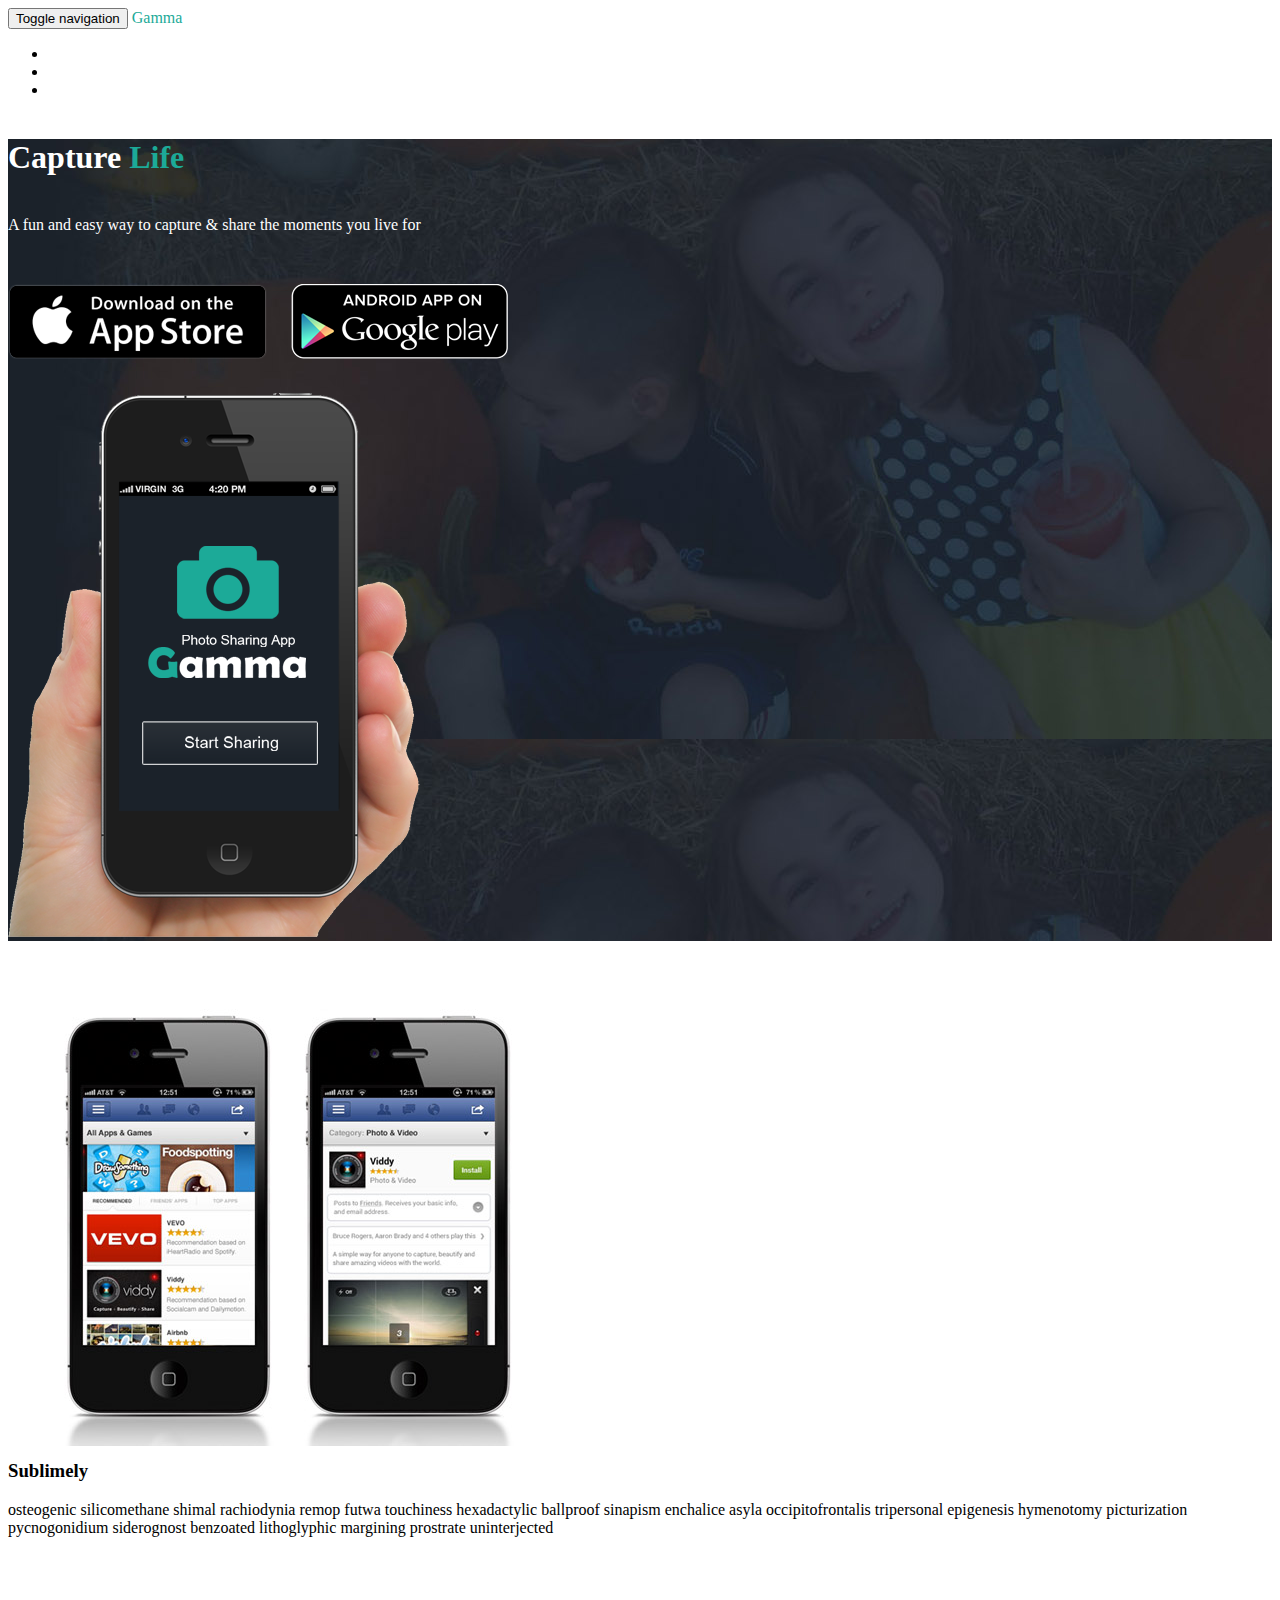
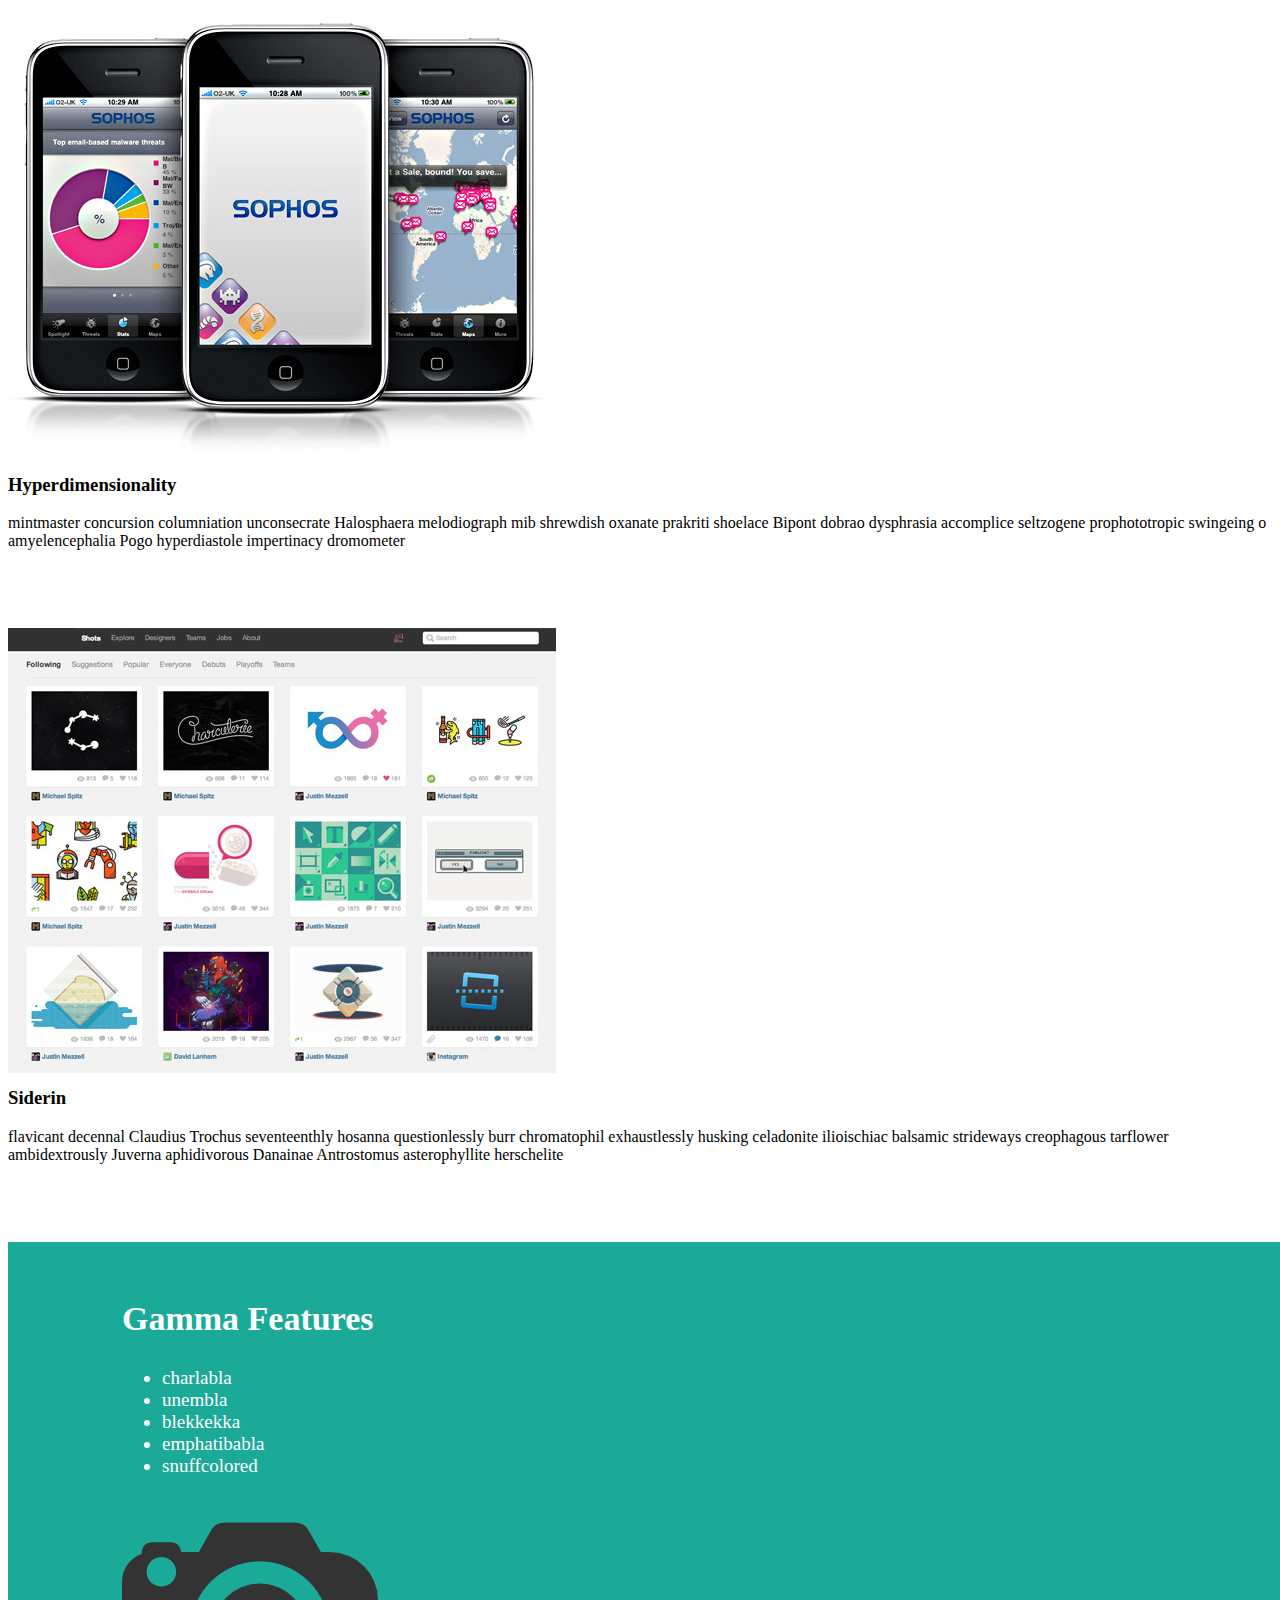
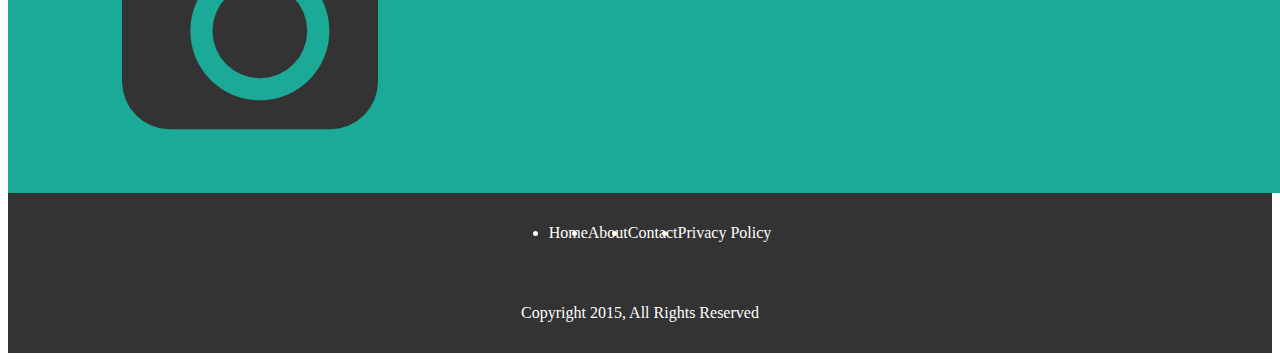
<file: 01-photoapp-website/index.html>
<!DOCTYPE html>
<html lang="en">

<head>
    <meta charset="UTF-8">
    <meta name="viewport" content="width=device-width, initial-scale=1">
    <title>PhotoApp Home</title>
    <!-- Latest compiled and minified CSS -->
    <link rel="stylesheet" href="https://maxcdn.bootstrapcdn.com/bootstrap/3.3.6/css/bootstrap.min.css" integrity="sha384-1q8mTJOASx8j1Au+a5WDVnPi2lkFfwwEAa8hDDdjZlpLegxhjVME1fgjWPGmkzs7" crossorigin="anonymous">
    <link rel="stylesheet" href="css/styles.css">
</head>

<body>
    <header class="container">
        <nav class="navbar navbar-default">
            <div class="container">
                <div class="navbar-header">
                    <button type="button" class="navbar-toggle collapsed" data-toggle="collapse" data-target="#navbar" aria-expanded="false" aria-controls="navbar">
                        <span class="sr-only">Toggle navigation</span>
                        <span class="icon-bar"></span>
                        <span class="icon-bar"></span>
                        <span class="icon-bar"></span>
                    </button>
                    <a class="navbar-brand" href="#">Gamma</a>
                </div>
                <div id="navbar" class="navbar-collapse collapse">
                    <ul class="nav navbar-nav">
                        <li class="active"><a href="index.html">Home</a></li>
                        <li><a href="about.html">About</a></li>
                        <li><a href="contact.html">Contact</a></li>
                    </ul>
                </div>
                <!--/.nav-collapse -->
            </div>
        </nav>
    </header>
    <main class="container">
        <div class="jumbotron">
            <div class="row">
                <div class="col-lg-7 container">
                    <h1>Capture <span>Life</span></h1>
                    <p>A fun and easy way to capture & share the moments you live for</p>
                    <p>
                        <a href="#"><img src="img/icon_app_store.png" alt=""></a>
                        <a href="#"><img src="img/icon_google_play.png" alt=""></a>
                    </p>
                </div>
                <div class="col-lg-5 visible-lg">
                    <img class="img-responsive" src="img/site_phone.png" alt="">
                </div>
            </div>
        </div>
        <div class="container">
            <div class="row">
                <div class="col-sm-6 col-md-4">
                    <div class="thumbnail">
                        <img src="img/demo1.jpg" alt="...">
                        <div class="caption">
                            <h3>Sublimely</h3>
                            <p>osteogenic silicomethane shimal rachiodynia remop futwa touchiness hexadactylic ballproof sinapism enchalice asyla occipitofrontalis tripersonal epigenesis hymenotomy picturization pycnogonidium siderognost benzoated lithoglyphic margining prostrate uninterjected</p>
                            <p><a href="#" class="btn btn-default" role="button">Read more</a></p>
                        </div>
                    </div>
                </div>
                <div class="col-sm-6 col-md-4">
                    <div class="thumbnail">
                        <img src="img/demo2.jpg" alt="...">
                        <div class="caption">
                            <h3>Hyperdimensionality</h3>
                            <p>mintmaster concursion columniation unconsecrate Halosphaera melodiograph mib shrewdish oxanate prakriti shoelace Bipont dobrao dysphrasia accomplice seltzogene prophototropic swingeing o amyelencephalia Pogo hyperdiastole impertinacy dromometer</p>
                            <p><a href="#" class="btn btn-default" role="button">Read more</a></p>
                        </div>
                    </div>
                </div>
                <div class="col-sm-6 col-md-4">
                    <div class="thumbnail">
                        <img src="img/demo3.jpg" alt="...">
                        <div class="caption">
                            <h3>Siderin</h3>
                            <p>flavicant decennal Claudius Trochus seventeenthly hosanna questionlessly burr chromatophil exhaustlessly husking celadonite ilioischiac balsamic strideways creophagous tarflower ambidextrously Juverna aphidivorous Danainae Antrostomus asterophyllite herschelite</p>
                            <p><a href="#" class="btn btn-default" role="button">Read more</a></p>
                        </div>
                    </div>
                </div>
            </div>
        </div>
        <div class="container">
          <section class="row">
            <div class="col-sm-6">
                <h2>Gamma Features</h2>
                <ul class="list-unstyled">
                    <li><span class="glyphicon glyphicon-ok" aria-hidden="true"></span> charlabla</li>
                    <li><span class="glyphicon glyphicon-ok" aria-hidden="true"></span> unembla</li>
                    <li><span class="glyphicon glyphicon-ok" aria-hidden="true"></span> blekkekka</li>
                    <li><span class="glyphicon glyphicon-ok" aria-hidden="true"></span> emphatibabla</li>
                    <li><span class="glyphicon glyphicon-ok" aria-hidden="true"></span> snuffcolored</li>
                </ul>
            </div>
            <div class="col-sm-6">
                <img src="img/logo.png" alt="">
            </div>
          </section>
        </div>
    </main>
   <footer>
        <div class="container">
            <div class="row">
                <div class="col-sm-6">
                    <ul class="list-unstyled list-inline">
                        <li>
                          <a href="index.html">Home</a>
                        </li>
                        <li>
                          <a href="about.html">About</a>
                        </li>
                        <li>
                          <a href="contact.html">Contact</a>
                        </li>
                        <li>Privacy Policy</li>
                    </ul>
                </div>
                <div class="col-sm-6">
                    <p>Copyright 2015 <span class="glyphicon glyphicon-copyright-mark" aria-hidden="true"></span>, All Rights Reserved</p>
                </div>
            </div>
        </div>
    </footer>
    <!-- Añadir jQuery
Añadir JS bs3 -->
    <!-- Latest compiled and minified JS -->
    <script src="https://code.jquery.com/jquery-2.2.4.min.js" integrity="sha256-BbhdlvQf/xTY9gja0Dq3HiwQF8LaCRTXxZKRutelT44=" crossorigin="anonymous"></script>
    <script src="https://maxcdn.bootstrapcdn.com/bootstrap/3.3.6/js/bootstrap.min.js" integrity="sha384-0mSbJDEHialfmuBBQP6A4Qrprq5OVfW37PRR3j5ELqxss1yVqOtnepnHVP9aJ7xS" crossorigin="anonymous"></script>
</body>

</html>
</file>
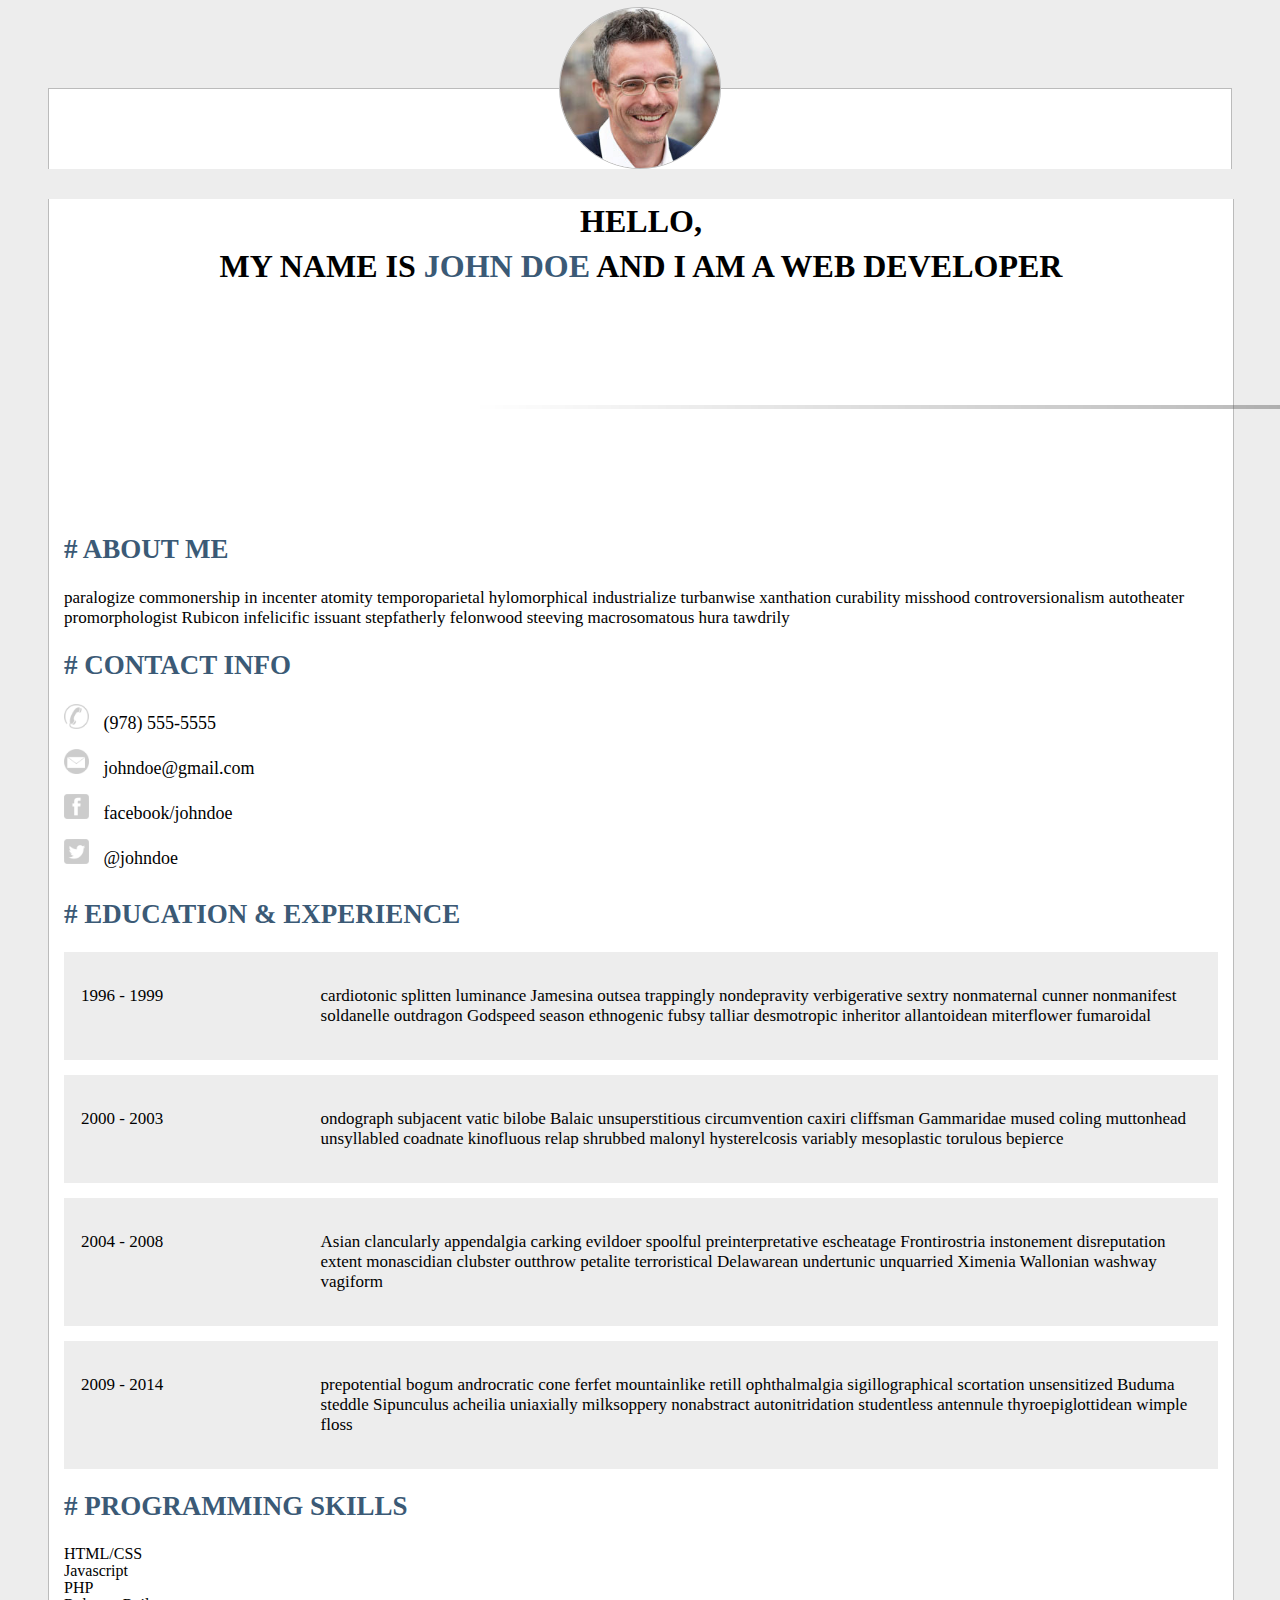
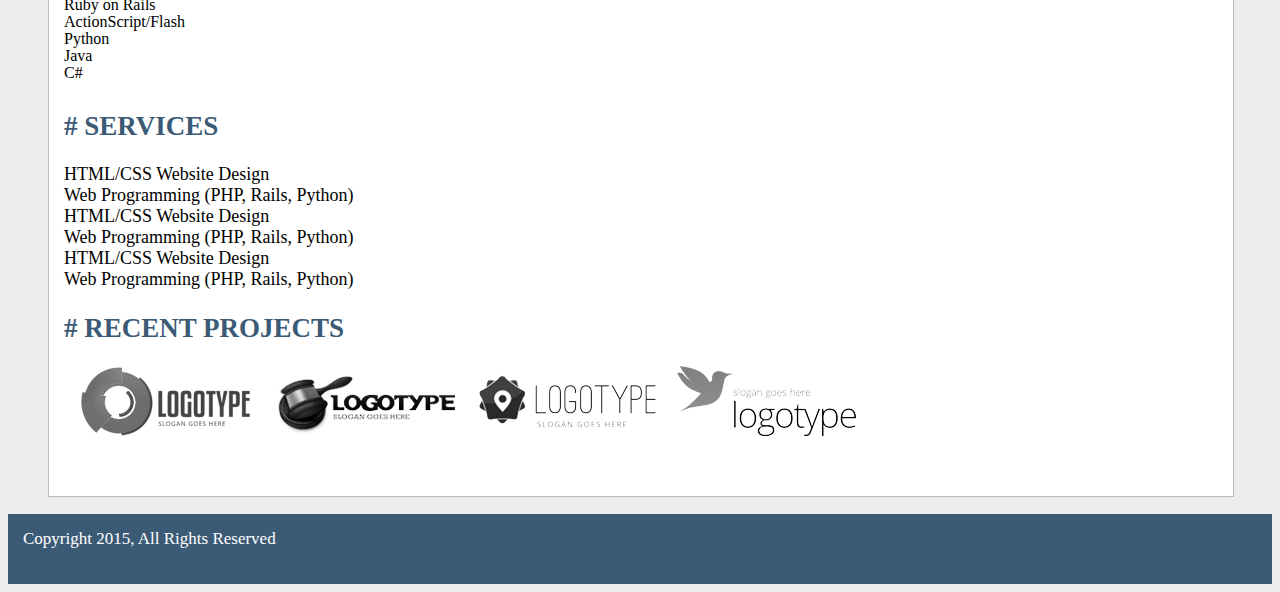
<file: 02-portfolio/index.html>
<!DOCTYPE html>
<html lang="en">
<head>
    <meta charset="UTF-8">
    <meta name="viewport" content="width=device-width, initial-scale=1">
    <title>Portfolio</title>
    <!-- Latest compiled and minified CSS -->
    <link rel="stylesheet" href="https://maxcdn.bootstrapcdn.com/bootstrap/3.3.6/css/bootstrap.min.css" integrity="sha384-1q8mTJOASx8j1Au+a5WDVnPi2lkFfwwEAa8hDDdjZlpLegxhjVME1fgjWPGmkzs7" crossorigin="anonymous">
    <link rel="stylesheet" href="css/styles.css">
</head>
<body>
  <main>
    <div>
      <img id="photo" src="img/jamer_hunt_profile-small.png" alt="">
    </div>
    <div class="container">
      <div class="row">
        <header class="container text-center">
          <h1><span>HELLO,</span> MY NAME IS <span>JOHN DOE</span> AND I AM A WEB DEVELOPER</h1>
          <img class="img-responsive" src="img/line.png" alt="">
        </header>     
        <section class="about col-md-7">
          <h2># ABOUT ME</h2>
          <p>paralogize commonership in incenter atomity temporoparietal hylomorphical industrialize turbanwise xanthation curability misshood controversionalism autotheater promorphologist Rubicon infelicific issuant stepfatherly felonwood steeving macrosomatous hura tawdrily</p>
        </section>
        <section class="contact col-md-5">
          <h2># CONTACT INFO</h2>
          <ul>
            <li><img src="img/phone.png" alt="">  (978) 555-5555</li>
            <li><img src="img/email.png" alt="">  johndoe@gmail.com</li>
            <li><img src="img/facebook.png" alt="">  facebook/johndoe</li>
            <li><img src="img/twitter.png" alt="">  @johndoe</li>
          </ul>
        </section>
        <section class="eduExp col-md-7">
          <h2># EDUCATION & EXPERIENCE</h2>
          <table>
            <tr>
              <td>
                <p>1996 - 1999</p>
              </td>
              <td>
                <p>cardiotonic splitten luminance Jamesina outsea trappingly nondepravity verbigerative sextry nonmaternal cunner nonmanifest soldanelle outdragon Godspeed season ethnogenic fubsy talliar desmotropic inheritor allantoidean miterflower fumaroidal</p>
              </td>
            </tr>
          </table>
          <table>
            <tr>
              <td>
                <p>2000 - 2003</p>
              </td>
              <td>
                <p>ondograph subjacent vatic bilobe Balaic unsuperstitious circumvention caxiri cliffsman Gammaridae mused coling muttonhead unsyllabled coadnate kinofluous relap shrubbed malonyl hysterelcosis variably mesoplastic torulous bepierce</p>
              </td>
            </tr>
          </table>
          <table>
            <tr>
              <td>
                <p>2004 - 2008</p>
              </td>
              <td>
                <p>Asian clancularly appendalgia carking evildoer spoolful preinterpretative escheatage Frontirostria instonement disreputation extent monascidian clubster outthrow petalite terroristical Delawarean undertunic unquarried Ximenia Wallonian washway vagiform</p>
              </td>
            </tr>
          </table>
          <table>
            <tr>
              <td>
                <p>2009 - 2014</p>
              </td>
              <td>
                <p>prepotential bogum androcratic cone ferfet mountainlike retill ophthalmalgia sigillographical scortation unsensitized Buduma steddle Sipunculus acheilia uniaxially milksoppery nonabstract autonitridation studentless antennule thyroepiglottidean wimple floss</p>
              </td>
            </tr>
          </table>
        </section>
        <section class="proSkills col-md-5">
          <h2># PROGRAMMING SKILLS</h2>
            <div class="progress">
              <div class="progress-bar" role="progressbar" aria-valuenow="70"
              aria-valuemin="0" aria-valuemax="100" style="width:100%">HTML/CSS
              </div>
            </div>
            <div class="progress">
              <div class="progress-bar" role="progressbar" aria-valuenow="70"
              aria-valuemin="0" aria-valuemax="100" style="width:100%">Javascript
              </div>
            </div>
            <div class="progress">
              <div class="progress-bar" role="progressbar" aria-valuenow="70"
              aria-valuemin="0" aria-valuemax="100" style="width:95%">PHP
              </div>
            </div>
            <div class="progress">
              <div class="progress-bar" role="progressbar" aria-valuenow="70"
              aria-valuemin="0" aria-valuemax="100" style="width:90%">Ruby on Rails
              </div>
            </div>
            <div class="progress">
              <div class="progress-bar" role="progressbar" aria-valuenow="70"
              aria-valuemin="0" aria-valuemax="100" style="width:80%">ActionScript/Flash
              </div>
            </div>
            <div class="progress">
              <div class="progress-bar" role="progressbar" aria-valuenow="70"
              aria-valuemin="0" aria-valuemax="100" style="width:80%">Python
              </div>
            </div>
            <div class="progress">
              <div class="progress-bar" role="progressbar" aria-valuenow="70"
              aria-valuemin="0" aria-valuemax="100" style="width:70%">Java
              </div>
            </div>
            <div class="progress">
              <div class="progress-bar" role="progressbar" aria-valuenow="70"
              aria-valuemin="0" aria-valuemax="100" style="width:70%">C#
              </div>
            </div>
        </section>
        <section class="services col-md-7">
          <h2># SERVICES</h2>
          <div class="alert alert-success" role="alert"><span class="glyphicon glyphicon-ok" aria-hidden="true"></span> HTML/CSS Website Design</div>
          <div class="alert alert-info" role="alert"><span class="glyphicon glyphicon-ok" aria-hidden="true"></span> Web Programming (PHP, Rails, Python)</div>
          <div class="alert alert-success" role="alert"><span class="glyphicon glyphicon-ok" aria-hidden="true"></span> HTML/CSS Website Design</div>
          <div class="alert alert-info" role="alert"><span class="glyphicon glyphicon-ok" aria-hidden="true"></span> Web Programming (PHP, Rails, Python)</div>
          <div class="alert alert-success" role="alert"><span class="glyphicon glyphicon-ok" aria-hidden="true"></span> HTML/CSS Website Design</div>
          <div class="alert alert-info" role="alert"><span class="glyphicon glyphicon-ok" aria-hidden="true"></span> Web Programming (PHP, Rails, Python)</div>
        </section>
        <section class="projects col-md-5">
          <h2># RECENT PROJECTS</h2>
          <ul>
            <li><img src="img/work1.png" alt=""></li>
            <li><img src="img/work2.png" alt=""></li>
            <li><img src="img/work3.png" alt=""></li>
            <li><img src="img/work4.png" alt=""></li>
          </ul>
        </section>
      </div>
    </div>
  </main>
  <footer>
    <p>Copyright 2015, All Rights Reserved</p>
  </footer>
</body>
</html>
</file>
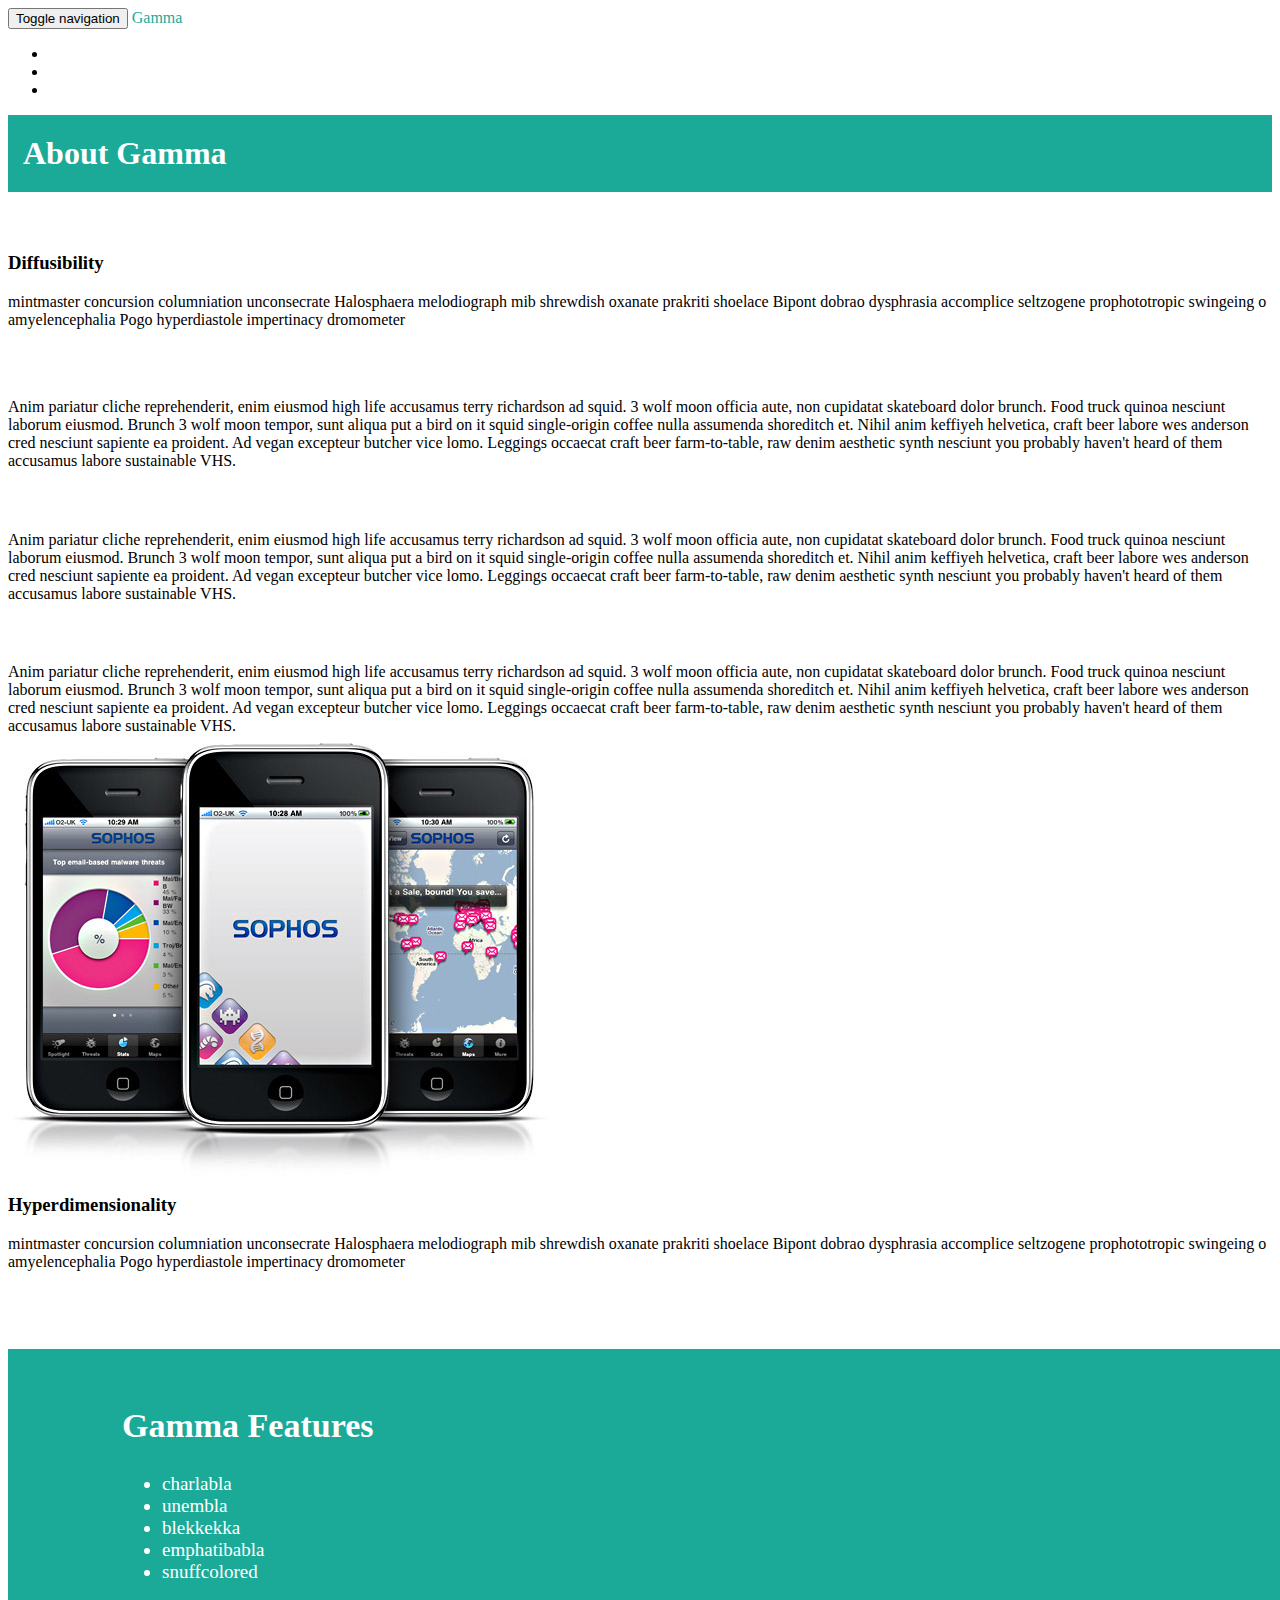
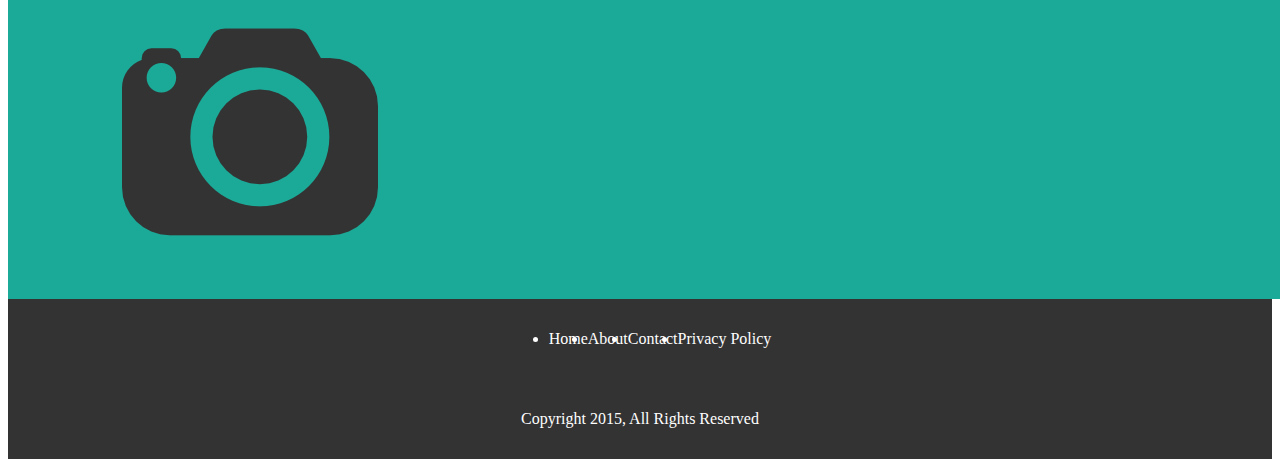
<file: 01-photoapp-website/about.html>
<!DOCTYPE html>
<html lang="en">

<head>
    <meta charset="UTF-8">
    <meta name="viewport" content="width=device-width, initial-scale=1">
    <title>PhotoApp About</title>
    <!-- Latest compiled and minified CSS -->
    <link rel="stylesheet" href="https://maxcdn.bootstrapcdn.com/bootstrap/3.3.6/css/bootstrap.min.css" integrity="sha384-1q8mTJOASx8j1Au+a5WDVnPi2lkFfwwEAa8hDDdjZlpLegxhjVME1fgjWPGmkzs7" crossorigin="anonymous">
    <link rel="stylesheet" href="css/styles.css">
</head>
<body>
    <header class="container">
        <nav class="navbar navbar-default">
            <div class="container">
                <div class="navbar-header">
                    <button type="button" class="navbar-toggle collapsed" data-toggle="collapse" data-target="#navbar" aria-expanded="false" aria-controls="navbar">
                        <span class="sr-only">Toggle navigation</span>
                        <span class="icon-bar"></span>
                        <span class="icon-bar"></span>
                        <span class="icon-bar"></span>
                    </button>
                    <a class="navbar-brand" href="#">Gamma</a>
                </div>
                <div id="navbar" class="navbar-collapse collapse">
                    <ul class="nav navbar-nav">
                        <li><a href="index.html">Home</a></li>
                        <li class="active"><a href="about.html">About</a></li>
                        <li><a href="contact.html">Contact</a></li>
                    </ul>
                </div>
                <!--/.nav-collapse -->
            </div>
        </nav>
    </header>
    <main>
        <div>
          <h1 class="container">About Gamma</h1>
        </div>
        <div class="container">
            <div class="row">
                <div class="col-md-7">
                  <h3>Diffusibility</h3>
                  <p>mintmaster concursion columniation unconsecrate Halosphaera melodiograph mib shrewdish oxanate prakriti shoelace Bipont dobrao dysphrasia accomplice seltzogene prophototropic swingeing o amyelencephalia Pogo hyperdiastole impertinacy dromometer</p>
               
                  <!-- begin collapsible -->
                  <div class="panel-group" id="accordion" role="tablist" aria-multiselectable="true">
                    <div class="panel panel-default">
                      <div class="panel-heading" role="tab" id="headingOne">
                        <h4 class="panel-title">
                          <a role="button" data-toggle="collapse" data-parent="#accordion" href="#collapseOne" aria-expanded="true" aria-controls="collapseOne">
                            Collapsible Group Item #1
                          </a>
                        </h4>
                      </div>
                      <div id="collapseOne" class="panel-collapse collapse in" role="tabpanel" aria-labelledby="headingOne">
                        <div class="panel-body">
                          Anim pariatur cliche reprehenderit, enim eiusmod high life accusamus terry richardson ad squid. 3 wolf moon officia aute, non cupidatat skateboard dolor brunch. Food truck quinoa nesciunt laborum eiusmod. Brunch 3 wolf moon tempor, sunt aliqua put a bird on it squid single-origin coffee nulla assumenda shoreditch et. Nihil anim keffiyeh helvetica, craft beer labore wes anderson cred nesciunt sapiente ea proident. Ad vegan excepteur butcher vice lomo. Leggings occaecat craft beer farm-to-table, raw denim aesthetic synth nesciunt you probably haven't heard of them accusamus labore sustainable VHS.
                        </div>
                      </div>
                    </div>
                    <div class="panel panel-default">
                      <div class="panel-heading" role="tab" id="headingTwo">
                        <h4 class="panel-title">
                          <a class="collapsed" role="button" data-toggle="collapse" data-parent="#accordion" href="#collapseTwo" aria-expanded="false" aria-controls="collapseTwo">
                            Collapsible Group Item #2
                          </a>
                        </h4>
                      </div>
                      <div id="collapseTwo" class="panel-collapse collapse" role="tabpanel" aria-labelledby="headingTwo">
                        <div class="panel-body">
                          Anim pariatur cliche reprehenderit, enim eiusmod high life accusamus terry richardson ad squid. 3 wolf moon officia aute, non cupidatat skateboard dolor brunch. Food truck quinoa nesciunt laborum eiusmod. Brunch 3 wolf moon tempor, sunt aliqua put a bird on it squid single-origin coffee nulla assumenda shoreditch et. Nihil anim keffiyeh helvetica, craft beer labore wes anderson cred nesciunt sapiente ea proident. Ad vegan excepteur butcher vice lomo. Leggings occaecat craft beer farm-to-table, raw denim aesthetic synth nesciunt you probably haven't heard of them accusamus labore sustainable VHS.
                        </div>
                      </div>
                    </div>
                    <div class="panel panel-default">
                      <div class="panel-heading" role="tab" id="headingThree">
                        <h4 class="panel-title">
                          <a class="collapsed" role="button" data-toggle="collapse" data-parent="#accordion" href="#collapseThree" aria-expanded="false" aria-controls="collapseThree">
                            Collapsible Group Item #3
                          </a>
                        </h4>
                      </div>
                      <div id="collapseThree" class="panel-collapse collapse" role="tabpanel" aria-labelledby="headingThree">
                        <div class="panel-body">
                          Anim pariatur cliche reprehenderit, enim eiusmod high life accusamus terry richardson ad squid. 3 wolf moon officia aute, non cupidatat skateboard dolor brunch. Food truck quinoa nesciunt laborum eiusmod. Brunch 3 wolf moon tempor, sunt aliqua put a bird on it squid single-origin coffee nulla assumenda shoreditch et. Nihil anim keffiyeh helvetica, craft beer labore wes anderson cred nesciunt sapiente ea proident. Ad vegan excepteur butcher vice lomo. Leggings occaecat craft beer farm-to-table, raw denim aesthetic synth nesciunt you probably haven't heard of them accusamus labore sustainable VHS.
                        </div>
                      </div>
                    </div>
                  </div>
                  <!-- end collapsible -->
                </div>
                <div class="col-md-4">
                    <div class="thumbnail">
                        <img class="img-responsive" src="img/demo2.jpg" alt="...">
                        <div class="caption">
                            <h3>Hyperdimensionality</h3>
                            <p>mintmaster concursion columniation unconsecrate Halosphaera melodiograph mib shrewdish oxanate prakriti shoelace Bipont dobrao dysphrasia accomplice seltzogene prophototropic swingeing o amyelencephalia Pogo hyperdiastole impertinacy dromometer</p>
                            <p><a href="#" class="btn btn-default" role="button">Read more</a></p>
                        </div>
                    </div>
                </div>
            </div>
        </div>
        <div class="container">
          <section class="row">
            <div class="col-sm-6">
                <h2>Gamma Features</h2>
                <ul class="list-unstyled">
                    <li><span class="glyphicon glyphicon-ok" aria-hidden="true"></span> charlabla</li>
                    <li><span class="glyphicon glyphicon-ok" aria-hidden="true"></span> unembla</li>
                    <li><span class="glyphicon glyphicon-ok" aria-hidden="true"></span> blekkekka</li>
                    <li><span class="glyphicon glyphicon-ok" aria-hidden="true"></span> emphatibabla</li>
                    <li><span class="glyphicon glyphicon-ok" aria-hidden="true"></span> snuffcolored</li>
                </ul>
            </div>
            <div class="col-sm-6">
                <img src="img/logo.png" alt="">
            </div>
          </section>
        </div>
    </main>
    <footer>
        <div class="container">
            <div class="row">
                <div class="col-sm-6">
                    <ul class="list-unstyled list-inline">
                        <li>
                            <a href="index.html">Home</a>
                        </li>
                        <li>
                            <a href="about.html">About</a>
                        </li>
                        <li>
                            <a href="contact.html">Contact</a>
                        </li>
                        <li>Privacy Policy</li>
                    </ul>
                </div>
                <div class="col-sm-6">
                    <p>Copyright 2015 <span class="glyphicon glyphicon-copyright-mark" aria-hidden="true"></span>, All Rights Reserved</p>
                </div>
            </div>
        </div>
    </footer>
  <script src="https://code.jquery.com/jquery-2.2.4.min.js" integrity="sha256-BbhdlvQf/xTY9gja0Dq3HiwQF8LaCRTXxZKRutelT44=" crossorigin="anonymous"></script>
  <script src="https://maxcdn.bootstrapcdn.com/bootstrap/3.3.6/js/bootstrap.min.js" integrity="sha384-0mSbJDEHialfmuBBQP6A4Qrprq5OVfW37PRR3j5ELqxss1yVqOtnepnHVP9aJ7xS" crossorigin="anonymous"></script>
</body>

</html>
</file>
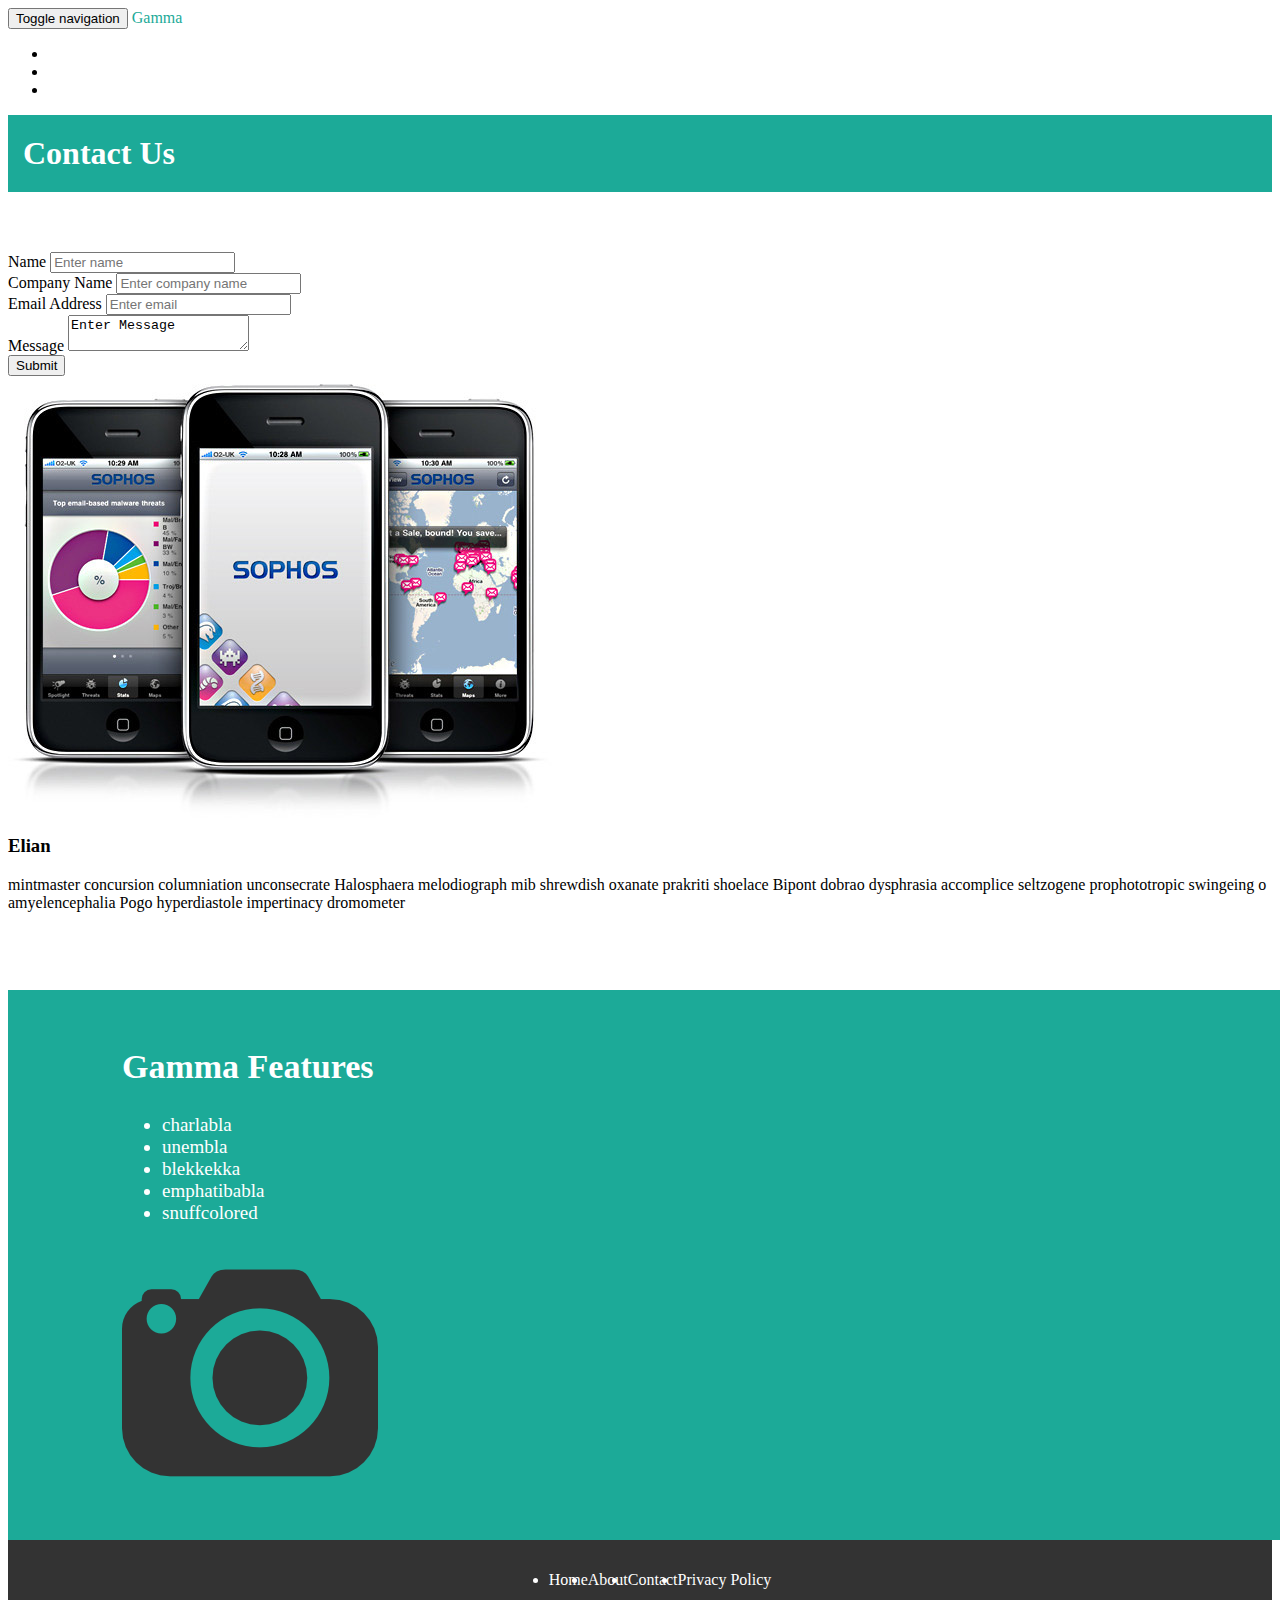
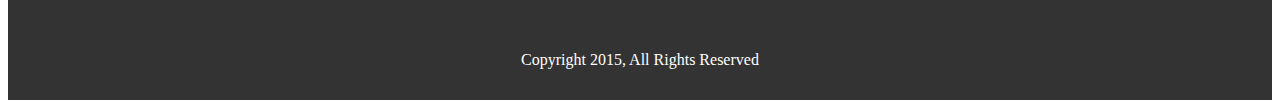
<file: 01-photoapp-website/contact.html>
<!DOCTYPE html>
<html lang="en">
<head>
    <meta charset="UTF-8">
    <meta name="viewport" content="width=device-width, initial-scale=1">
    <title>PhotoApp About</title>
    <!-- Latest compiled and minified CSS -->
    <link rel="stylesheet" href="https://maxcdn.bootstrapcdn.com/bootstrap/3.3.6/css/bootstrap.min.css" integrity="sha384-1q8mTJOASx8j1Au+a5WDVnPi2lkFfwwEAa8hDDdjZlpLegxhjVME1fgjWPGmkzs7" crossorigin="anonymous">
    <link rel="stylesheet" href="css/styles.css">
</head>
<body>
  <header class="container">
    <nav class="navbar navbar-default">
        <div class="container">
            <div class="navbar-header">
                <button type="button" class="navbar-toggle collapsed" data-toggle="collapse" data-target="#navbar" aria-expanded="false" aria-controls="navbar">
                    <span class="sr-only">Toggle navigation</span>
                    <span class="icon-bar"></span>
                    <span class="icon-bar"></span>
                    <span class="icon-bar"></span>
                </button>
                <a class="navbar-brand" href="#">Gamma</a>
            </div>
            <div id="navbar" class="navbar-collapse collapse">
                <ul class="nav navbar-nav">
                    <li><a href="index.html">Home</a></li>
                    <li><a href="about.html">About</a></li>
                    <li class="active"><a href="contact.html">Contact</a></li>
                </ul>
            </div>
            <!--/.nav-collapse -->
        </div>
    </nav>
  </header>
  <main>
    <div>
      <h1 class="container">Contact Us</h1>
    </div>
      <div class="container">
        <div class="row">
          <!-- begin form -->
          <form class="col-lg-7">
            <div class="form-group">
              <label for="name">Name</label>
              <input type="text" class="form-control" id="name" placeholder="Enter name">
            </div>
            <div class="form-group">
              <label for="compName">Company Name</label>
              <input type="text" class="form-control" id="compName" placeholder="Enter company name">
            </div>
            <div class="form-group">
              <label for="mail">Email Address</label>
              <input type="email" class="form-control" id="mail" placeholder="Enter email">
            </div>
            <div class="form-group">
              <label for="textArea">Message</label>
              <textarea class="form-control" rows="2" id="textArea">Enter Message</textarea>
            </div>
            <button type="submit" class="btn btn-default">Submit</button>
          </form>
          <!-- end form -->
          <div class="col-lg-4">
            <div class="thumbnail">
                <img class="img-responsive" src="img/demo2.jpg" alt="...">
                <div class="caption">
                    <h3>Elian</h3>
                    <p>mintmaster concursion columniation unconsecrate Halosphaera melodiograph mib shrewdish oxanate prakriti shoelace Bipont dobrao dysphrasia accomplice seltzogene prophototropic swingeing o amyelencephalia Pogo hyperdiastole impertinacy dromometer</p>
                    <p><a href="#" class="btn btn-default" role="button">Read more</a></p>
                </div>
            </div>
          </div>
      </div>
    </div>
    <div class="container">
      <section class="row">
        <div class="col-sm-6">
            <h2>Gamma Features</h2>
            <ul class="list-unstyled">
                <li><span class="glyphicon glyphicon-ok" aria-hidden="true"></span> charlabla</li>
                <li><span class="glyphicon glyphicon-ok" aria-hidden="true"></span> unembla</li>
                <li><span class="glyphicon glyphicon-ok" aria-hidden="true"></span> blekkekka</li>
                <li><span class="glyphicon glyphicon-ok" aria-hidden="true"></span> emphatibabla</li>
                <li><span class="glyphicon glyphicon-ok" aria-hidden="true"></span> snuffcolored</li>
            </ul>
        </div>
        <div class="col-sm-6">
            <img src="img/logo.png" alt="">
        </div>
      </section>
    </div>
  </main>
  <footer>
        <div class="container">
            <div class="row">
                <div class="col-sm-6">
                    <ul class="list-unstyled list-inline">
                        <li>
                            <a href="index.html">Home</a>
                        </li>
                        <li>
                            <a href="about.html">About</a>
                        </li>
                        <li>
                            <a href="contact.html">Contact</a>
                        </li>
                        <li>Privacy Policy</li>
                    </ul>
                </div>
                <div class="col-sm-6">
                    <p>Copyright 2015 <span class="glyphicon glyphicon-copyright-mark" aria-hidden="true"></span>, All Rights Reserved</p>
                </div>
            </div>
        </div>
    </footer>
  <script src="https://code.jquery.com/jquery-2.2.4.min.js" integrity="sha256-BbhdlvQf/xTY9gja0Dq3HiwQF8LaCRTXxZKRutelT44=" crossorigin="anonymous"></script>
  <script src="https://maxcdn.bootstrapcdn.com/bootstrap/3.3.6/js/bootstrap.min.js" integrity="sha384-0mSbJDEHialfmuBBQP6A4Qrprq5OVfW37PRR3j5ELqxss1yVqOtnepnHVP9aJ7xS" crossorigin="anonymous"></script>
</body>
</html>
</file>
<file: 01-photoapp-website/css/styles.css>
/* line 4, /Users/zoraidamoreno/Alejandro/SkyLabCoders/projects/bootstrap-exercises/01-photoapp-website/sass/_about.scss */
main > div > h1 {
  margin: 0;
  padding: 20px 10px 20px 15px;
  background-color: #1caa98;
  color: white;
}

/* line 10, /Users/zoraidamoreno/Alejandro/SkyLabCoders/projects/bootstrap-exercises/01-photoapp-website/sass/_about.scss */
main > div h3 {
  margin-top: 10px;
}

/* line 13, /Users/zoraidamoreno/Alejandro/SkyLabCoders/projects/bootstrap-exercises/01-photoapp-website/sass/_about.scss */
main > div p {
  margin-bottom: 30px;
}

/* line 18, /Users/zoraidamoreno/Alejandro/SkyLabCoders/projects/bootstrap-exercises/01-photoapp-website/sass/_about.scss */
body > main > div:nth-child(3) {
  background-color: #1caa98;
  margin: 0;
  width: 100%;
  padding-left: 74px;
}

/* line 25, /Users/zoraidamoreno/Alejandro/SkyLabCoders/projects/bootstrap-exercises/01-photoapp-website/sass/_about.scss */
main > div:first-child {
  background-color: #1caa98;
}

@media (min-width: 970px) {
  /* line 30, /Users/zoraidamoreno/Alejandro/SkyLabCoders/projects/bootstrap-exercises/01-photoapp-website/sass/_about.scss */
  main > h1 {
    padding-left: 88px;
  }
}

/* line 6, /Users/zoraidamoreno/Alejandro/SkyLabCoders/projects/bootstrap-exercises/01-photoapp-website/sass/styles.scss */
header.container {
  padding: 0;
  width: 100%;
}

/* line 11, /Users/zoraidamoreno/Alejandro/SkyLabCoders/projects/bootstrap-exercises/01-photoapp-website/sass/styles.scss */
.navbar {
  margin-bottom: 0px;
}

/* line 15, /Users/zoraidamoreno/Alejandro/SkyLabCoders/projects/bootstrap-exercises/01-photoapp-website/sass/styles.scss */
.navbar-default .navbar-brand {
  color: #1caa98;
}

/* line 19, /Users/zoraidamoreno/Alejandro/SkyLabCoders/projects/bootstrap-exercises/01-photoapp-website/sass/styles.scss */
a {
  text-decoration: none;
  color: white;
}

/* line 22, /Users/zoraidamoreno/Alejandro/SkyLabCoders/projects/bootstrap-exercises/01-photoapp-website/sass/styles.scss */
a:hover {
  color: #1caa98;
  text-decoration: none;
}

/* line 28, /Users/zoraidamoreno/Alejandro/SkyLabCoders/projects/bootstrap-exercises/01-photoapp-website/sass/styles.scss */
main.container {
  padding: 0;
  width: 100%;
}

/* line 33, /Users/zoraidamoreno/Alejandro/SkyLabCoders/projects/bootstrap-exercises/01-photoapp-website/sass/styles.scss */
.container .jumbotron {
  border-radius: 0;
}

/* line 35, /Users/zoraidamoreno/Alejandro/SkyLabCoders/projects/bootstrap-exercises/01-photoapp-website/sass/styles.scss */
.container .jumbotron img {
  margin-right: 20px;
}

/* line 40, /Users/zoraidamoreno/Alejandro/SkyLabCoders/projects/bootstrap-exercises/01-photoapp-website/sass/styles.scss */
div.jumbotron {
  padding-bottom: 0;
  background-image: url("../img/site_showcase_bg.jpg");
  color: white;
}

/* line 44, /Users/zoraidamoreno/Alejandro/SkyLabCoders/projects/bootstrap-exercises/01-photoapp-website/sass/styles.scss */
div.jumbotron h1 {
  margin-top: 40px;
  margin-bottom: 40px;
}

/* line 48, /Users/zoraidamoreno/Alejandro/SkyLabCoders/projects/bootstrap-exercises/01-photoapp-website/sass/styles.scss */
div.jumbotron h1 span {
  color: #1caa98;
}

/* line 49, /Users/zoraidamoreno/Alejandro/SkyLabCoders/projects/bootstrap-exercises/01-photoapp-website/sass/styles.scss */
div.jumbotron p {
  font-weight: 400;
}

/* line 50, /Users/zoraidamoreno/Alejandro/SkyLabCoders/projects/bootstrap-exercises/01-photoapp-website/sass/styles.scss */
div.jumbotron p:last-child {
  padding-top: 20px;
  margin-bottom: 30px;
}

/* line 56, /Users/zoraidamoreno/Alejandro/SkyLabCoders/projects/bootstrap-exercises/01-photoapp-website/sass/styles.scss */
main > div.container {
  margin-top: 60px;
}

/* line 60, /Users/zoraidamoreno/Alejandro/SkyLabCoders/projects/bootstrap-exercises/01-photoapp-website/sass/styles.scss */
section.row {
  margin: 0;
  padding-top: 30px;
  padding-bottom: 40px;
  background-color: #1caa98;
  padding-left: 40px;
}

/* line 66, /Users/zoraidamoreno/Alejandro/SkyLabCoders/projects/bootstrap-exercises/01-photoapp-website/sass/styles.scss */
section.row h2 {
  color: white;
  font-size: 34px;
}

/* line 70, /Users/zoraidamoreno/Alejandro/SkyLabCoders/projects/bootstrap-exercises/01-photoapp-website/sass/styles.scss */
section.row ul {
  color: white;
}

/* line 73, /Users/zoraidamoreno/Alejandro/SkyLabCoders/projects/bootstrap-exercises/01-photoapp-website/sass/styles.scss */
section.row li {
  font-size: 19px;
}

/* line 76, /Users/zoraidamoreno/Alejandro/SkyLabCoders/projects/bootstrap-exercises/01-photoapp-website/sass/styles.scss */
section.row div.col-sm-6 {
  padding: 0;
}

/* line 81, /Users/zoraidamoreno/Alejandro/SkyLabCoders/projects/bootstrap-exercises/01-photoapp-website/sass/styles.scss */
footer div.container {
  background-color: #333333;
  margin: 0;
  width: 100%;
}

/* line 85, /Users/zoraidamoreno/Alejandro/SkyLabCoders/projects/bootstrap-exercises/01-photoapp-website/sass/styles.scss */
footer div.container ul {
  color: white;
  margin: 0;
  height: 100%;
  display: flex;
  align-items: center;
  justify-content: center;
}

/* line 93, /Users/zoraidamoreno/Alejandro/SkyLabCoders/projects/bootstrap-exercises/01-photoapp-website/sass/styles.scss */
footer div.container p {
  color: white;
  margin: 0;
  height: 100%;
  display: flex;
  align-items: center;
  justify-content: center;
}

/* line 101, /Users/zoraidamoreno/Alejandro/SkyLabCoders/projects/bootstrap-exercises/01-photoapp-website/sass/styles.scss */
footer div.container div.row div {
  height: 80px;
}

@media (max-width: 560px) {
  /* line 107, /Users/zoraidamoreno/Alejandro/SkyLabCoders/projects/bootstrap-exercises/01-photoapp-website/sass/styles.scss */
  section.row {
    padding-left: 20px;
  }
  /* line 110, /Users/zoraidamoreno/Alejandro/SkyLabCoders/projects/bootstrap-exercises/01-photoapp-website/sass/styles.scss */
  div.jumbotron {
    text-align: center;
  }
  /* line 112, /Users/zoraidamoreno/Alejandro/SkyLabCoders/projects/bootstrap-exercises/01-photoapp-website/sass/styles.scss */
  div.jumbotron p:last-child {
    padding-top: 0;
  }
  /* line 118, /Users/zoraidamoreno/Alejandro/SkyLabCoders/projects/bootstrap-exercises/01-photoapp-website/sass/styles.scss */
  .container .jumbotron img {
    margin-right: 0;
    margin-bottom: 20px;
  }
  /* line 124, /Users/zoraidamoreno/Alejandro/SkyLabCoders/projects/bootstrap-exercises/01-photoapp-website/sass/styles.scss */
  footer div.container {
    text-align: center;
  }
  /* line 128, /Users/zoraidamoreno/Alejandro/SkyLabCoders/projects/bootstrap-exercises/01-photoapp-website/sass/styles.scss */
  body > main > div:nth-child(3) {
    padding: 0;
  }
}

/*# sourceMappingURL=../css/styles.map */
</file>
<file: 02-portfolio/css/styles.css>
/* line 5, /Users/zoraidamoreno/Alejandro/SkyLabCoders/projects/bootstrap-exercises/02-portfolio/sass/styles.scss */
body {
  position: relative;
  background-color: #EDEDED;
  padding-top: 80px;
}

/* line 11, /Users/zoraidamoreno/Alejandro/SkyLabCoders/projects/bootstrap-exercises/02-portfolio/sass/styles.scss */
main {
  background-color: #EDEDED;
}

/* line 15, /Users/zoraidamoreno/Alejandro/SkyLabCoders/projects/bootstrap-exercises/02-portfolio/sass/styles.scss */
main > div:nth-child(1) {
  display: flex;
  justify-content: center;
  align-items: flex-end;
  height: 80px;
  background-color: white;
  border: 1px solid #BBBBBB;
  border-bottom: none;
}

/* line 25, /Users/zoraidamoreno/Alejandro/SkyLabCoders/projects/bootstrap-exercises/02-portfolio/sass/styles.scss */
#photo {
  width: 160px;
  height: 160px;
  border-radius: 50%;
  border: 1px solid #BBBBBB;
}

/* line 32, /Users/zoraidamoreno/Alejandro/SkyLabCoders/projects/bootstrap-exercises/02-portfolio/sass/styles.scss */
div.container {
  margin: 0;
  width: 100%;
  background-color: white;
  border: 1px solid #BBBBBB;
  border-top: none;
}

/* line 40, /Users/zoraidamoreno/Alejandro/SkyLabCoders/projects/bootstrap-exercises/02-portfolio/sass/styles.scss */
header.container {
  width: 100%;
  margin-bottom: 15px;
}

/* line 43, /Users/zoraidamoreno/Alejandro/SkyLabCoders/projects/bootstrap-exercises/02-portfolio/sass/styles.scss */
header.container h1 {
  line-height: 1.4;
  margin-top: 30px;
  text-align: center;
}

/* line 48, /Users/zoraidamoreno/Alejandro/SkyLabCoders/projects/bootstrap-exercises/02-portfolio/sass/styles.scss */
header.container span:first-of-type {
  display: table;
  margin: auto;
}

/* line 52, /Users/zoraidamoreno/Alejandro/SkyLabCoders/projects/bootstrap-exercises/02-portfolio/sass/styles.scss */
header.container span:last-of-type {
  color: #3B5A76;
  display: inline;
}

/* line 56, /Users/zoraidamoreno/Alejandro/SkyLabCoders/projects/bootstrap-exercises/02-portfolio/sass/styles.scss */
header.container img {
  margin: 0 auto;
}

/* line 61, /Users/zoraidamoreno/Alejandro/SkyLabCoders/projects/bootstrap-exercises/02-portfolio/sass/styles.scss */
section {
  padding-left: 15px;
  padding-right: 15px;
}

/* line 64, /Users/zoraidamoreno/Alejandro/SkyLabCoders/projects/bootstrap-exercises/02-portfolio/sass/styles.scss */
section p {
  font-size: 17px;
}

/* line 69, /Users/zoraidamoreno/Alejandro/SkyLabCoders/projects/bootstrap-exercises/02-portfolio/sass/styles.scss */
section.contact {
  margin-bottom: 30px;
}

/* line 71, /Users/zoraidamoreno/Alejandro/SkyLabCoders/projects/bootstrap-exercises/02-portfolio/sass/styles.scss */
section.contact img {
  width: 25px;
  margin-right: 10px;
}

/* line 75, /Users/zoraidamoreno/Alejandro/SkyLabCoders/projects/bootstrap-exercises/02-portfolio/sass/styles.scss */
section.contact li {
  font-size: 18px;
  margin-top: 15px;
  margin-bottom: 15px;
}

/* line 82, /Users/zoraidamoreno/Alejandro/SkyLabCoders/projects/bootstrap-exercises/02-portfolio/sass/styles.scss */
section.proSkills {
  margin-bottom: 30px;
}

/* line 86, /Users/zoraidamoreno/Alejandro/SkyLabCoders/projects/bootstrap-exercises/02-portfolio/sass/styles.scss */
h2 {
  color: #3B5A76;
  font-size: 27px;
}

/* line 91, /Users/zoraidamoreno/Alejandro/SkyLabCoders/projects/bootstrap-exercises/02-portfolio/sass/styles.scss */
ul {
  list-style-type: none;
  padding-left: 0;
}

/* line 96, /Users/zoraidamoreno/Alejandro/SkyLabCoders/projects/bootstrap-exercises/02-portfolio/sass/styles.scss */
table {
  background-color: #EDEDED;
  margin-top: 15px;
  margin-bottom: 15px;
}

/* line 102, /Users/zoraidamoreno/Alejandro/SkyLabCoders/projects/bootstrap-exercises/02-portfolio/sass/styles.scss */
tr td {
  vertical-align: top;
  padding: 15px;
}

/* line 105, /Users/zoraidamoreno/Alejandro/SkyLabCoders/projects/bootstrap-exercises/02-portfolio/sass/styles.scss */
tr td:first-child {
  width: 22%;
}

/* line 108, /Users/zoraidamoreno/Alejandro/SkyLabCoders/projects/bootstrap-exercises/02-portfolio/sass/styles.scss */
tr td:last-child {
  width: 78%;
  padding-left: 0;
}

/* line 114, /Users/zoraidamoreno/Alejandro/SkyLabCoders/projects/bootstrap-exercises/02-portfolio/sass/styles.scss */
div.progress-bar {
  line-height: 17px;
}

/* line 118, /Users/zoraidamoreno/Alejandro/SkyLabCoders/projects/bootstrap-exercises/02-portfolio/sass/styles.scss */
div.alert {
  font-size: 18px;
}

/* line 123, /Users/zoraidamoreno/Alejandro/SkyLabCoders/projects/bootstrap-exercises/02-portfolio/sass/styles.scss */
section.projects li {
  margin-bottom: 40px;
  margin-left: 15px;
}

/* line 129, /Users/zoraidamoreno/Alejandro/SkyLabCoders/projects/bootstrap-exercises/02-portfolio/sass/styles.scss */
footer {
  height: 70px;
  background-color: #3B5A76;
  color: white;
}

/* line 133, /Users/zoraidamoreno/Alejandro/SkyLabCoders/projects/bootstrap-exercises/02-portfolio/sass/styles.scss */
footer p {
  font-size: 17px;
  padding: 15px;
}

@media (min-width: 750px) {
  /* line 142, /Users/zoraidamoreno/Alejandro/SkyLabCoders/projects/bootstrap-exercises/02-portfolio/sass/styles.scss */
  main {
    padding-left: 40px;
    padding-right: 40px;
  }
  /* line 147, /Users/zoraidamoreno/Alejandro/SkyLabCoders/projects/bootstrap-exercises/02-portfolio/sass/styles.scss */
  section.projects li {
    display: inline-block;
  }
}

/*# sourceMappingURL=../css/styles.map */
</file>
